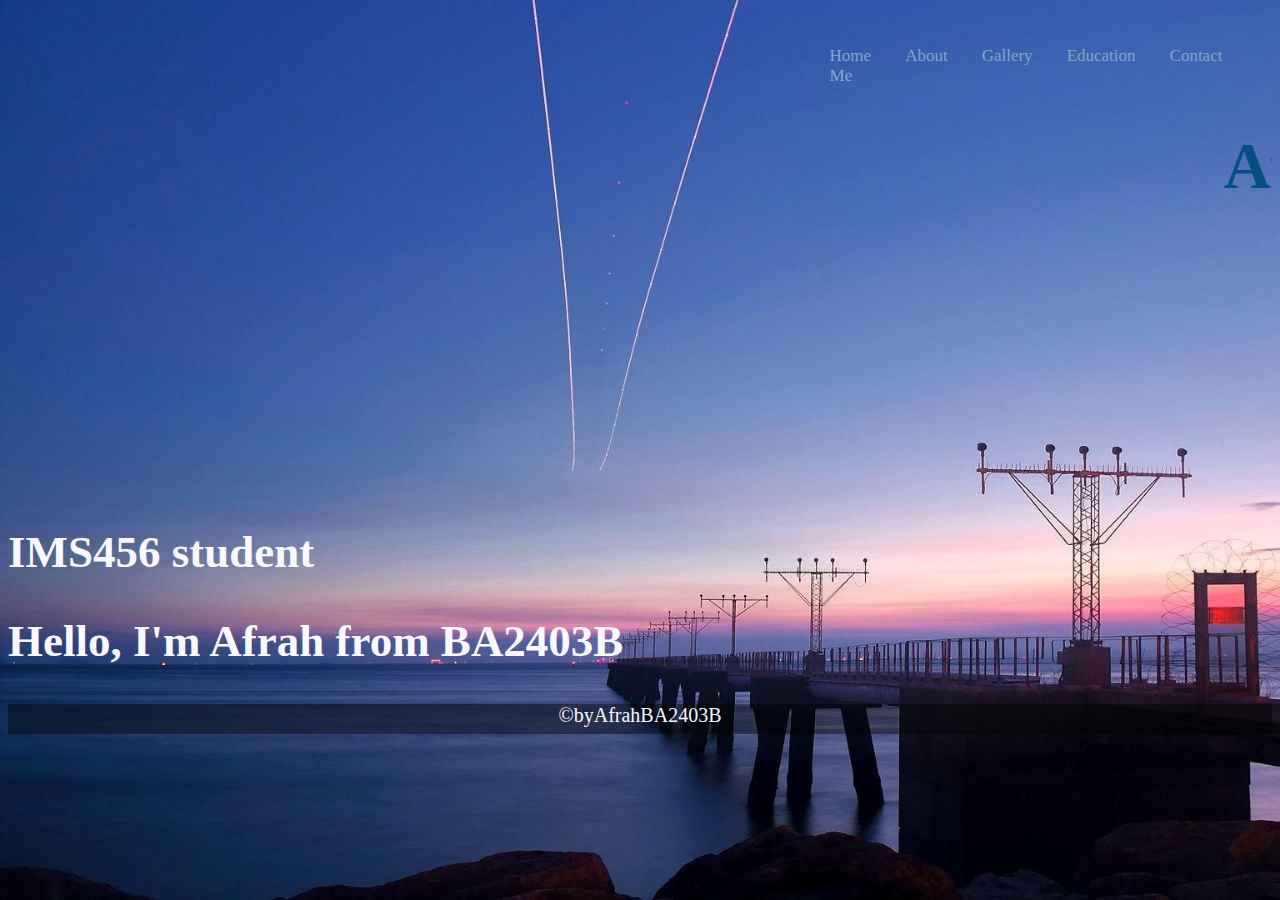
<file: index.html>
<html>
    <head>
        <title>Home</title>
    </head>
    <link rel="stylesheet" href="css/style.css">

<style>
    body
    {
        background: url(Photos/Sea\ aesthetic\ wallpaper.jpg);
        background-size:cover;
    }
   
    .headertext

    {
        padding-top: 19%;
        color: ghostwhite;
        text-align: justify;
        font-size: 30px;
    }

    .footer
    {
        width: 100%;
        height: 30px;
        background-color: rgba(1, 2, 2, 0.44);
        float:center;
        text-align: center;
        font-size: 20px;
        
    }


</style>

<div class="menu">
          
    <a href="index.html">Home</a>
    <a href="about.html">About</a>
    <a href="gallery.html">Gallery</a>
    <a href="education.html">Education</a>
    <a href="contact.html">Contact Me</a>
   
</div>


<marquee style="font-size: 10px;">
    <h1>Afrah's Homepage</h1>
</marquee>
   
    <div class="headertext">
        <h2>IMS456 student</h2>
        <h2>Hello, I'm Afrah from BA2403B</h2>

    <div class="footer">
        <p>©byAfrahBA2403B</p>
    </div> 
</body>

</html>
</file>
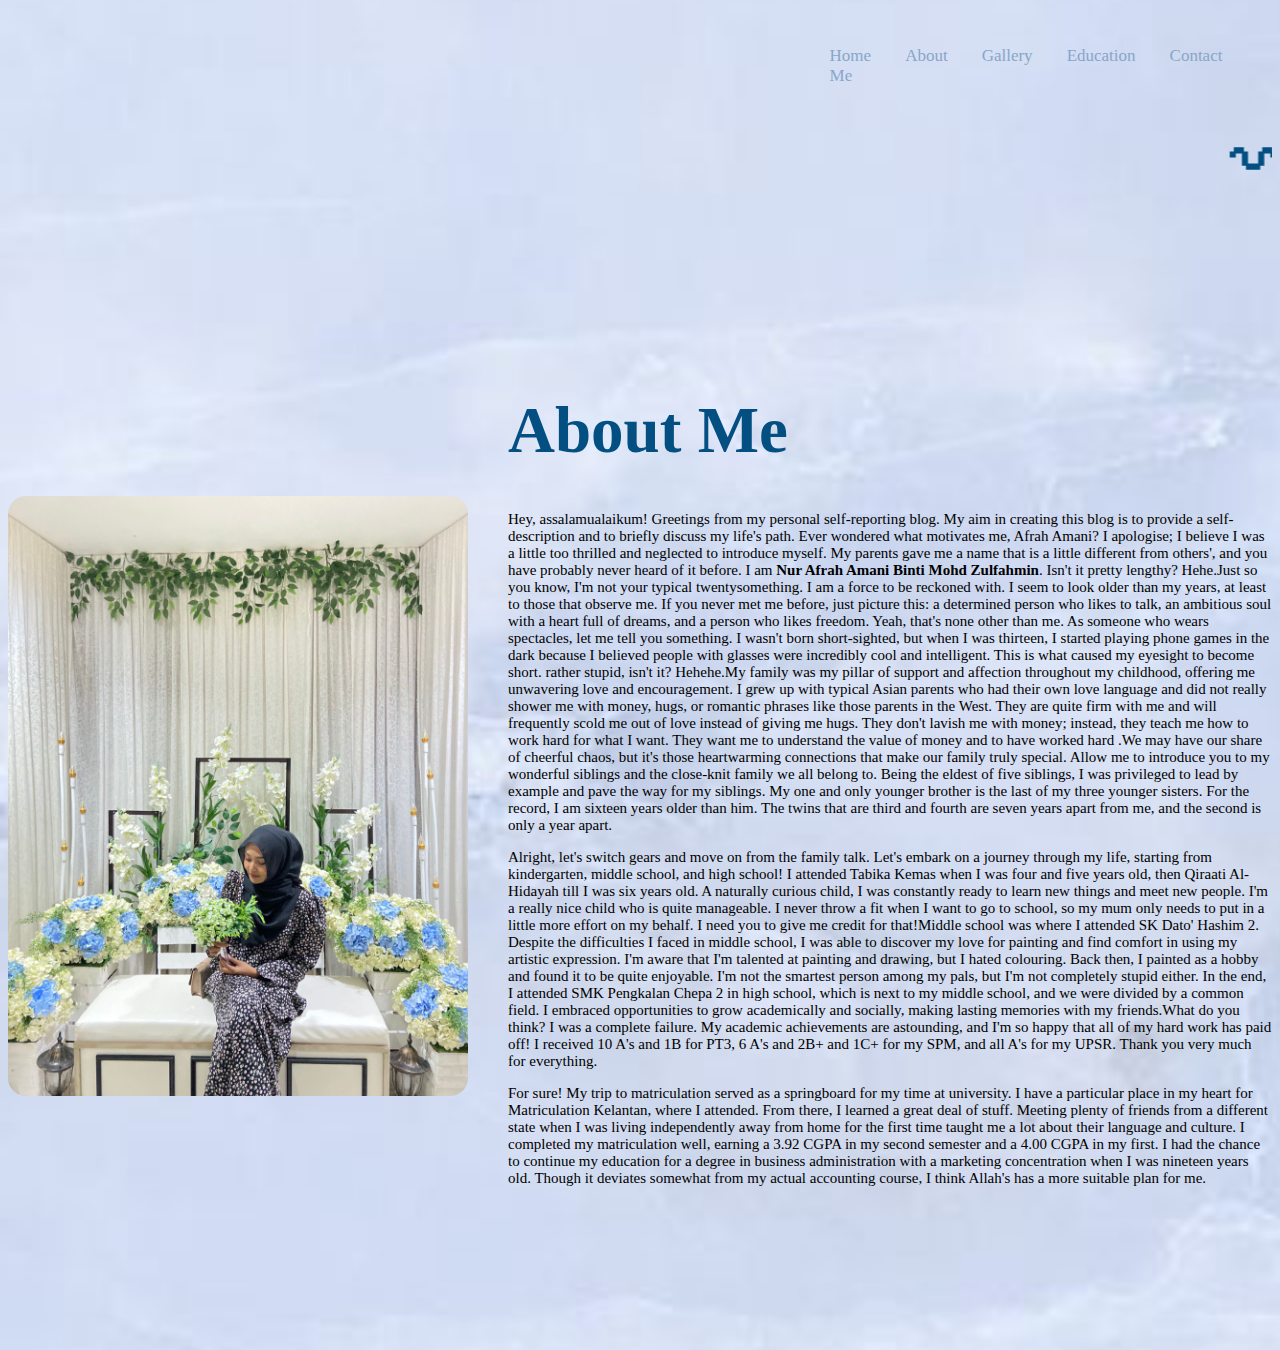
<file: about.html>
<html>
    <head>
               
        <title>About Me</title>
        <link rel="stylesheet" href="css/style.css">
    </head>

    <style>
 .container
        {
            display:flex;
            align-items:center;
            justify-content: center;
        
        }
    
    img
        {
            width: 460px;
            height:600px;
            border-radius: 18px;
        }
    
    .text
        {
            font-size: 15px;
            padding-left: 40px;
            padding-bottom: 140px;
            font-family:Georgia, 'Times New Roman', Times, serif;
        }
    
    .sub-title 
        {
            padding-top: 100px;
        }
    
     body
        {
            background: url("Photos/awan\ wallpaper.png");
            background-size:cover;
            background-repeat: no-repeat;
    
        } 


    </style>

<body>
    

    <div class="menu">
        
    
            <a href="index.html">Home</a>
            <a href="about.html">About</a>
            <a href="gallery.html">Gallery</a>
            <a href="education.html">Education</a>
            <a href="contact.html">Contact Me</a>
       
    </div>

    <marquee style="font-size: 14px;">
        <h1>꒷꒦꒷꒦꒷꒦꒷꒦꒷꒦꒷🐾ABOUT ME🐾꒷꒦꒷꒦꒷꒦꒷꒦꒷꒦꒷</h1>
    </marquee>

    <div class="container">
         <div class="image">
            <img src="Photos/me 1.jpg" width="250px">
        

         </div>  
        <div class="text">
        <h1 class="sub-title">About Me</h1>
        
        
        <p>              Hey, assalamualaikum! Greetings from my personal self-reporting blog.
             My aim in creating this blog is to provide a self-description and to briefly discuss my life's path. Ever wondered what motivates me, Afrah Amani? I apologise; I believe I was a little too thrilled and neglected to introduce myself.
              My parents gave me a name that is a little different from others', and you have probably never heard of it before. I am <b>Nur Afrah Amani Binti Mohd Zulfahmin</b>. Isn't it pretty lengthy? Hehe.Just so you know, I'm not your typical twentysomething. 
              I am a force to be reckoned with. I seem to look older than my years, at least to those that observe me. If you never met me before, just picture this: a determined person who likes to talk, an ambitious soul with a heart full of dreams, and a person who likes freedom.
               Yeah, that's none other than me. As someone who wears spectacles, let me tell you something. I wasn't born short-sighted, but when I was thirteen, I started playing phone games in the dark because I believed people with glasses were incredibly cool and intelligent. 
               This is what caused my eyesight to become short. rather stupid, isn't it? Hehehe.My family was my pillar of support and affection throughout my childhood, offering me unwavering love and encouragement.
             I grew up with typical Asian parents who had their own love language and did not really shower me with money, hugs, or romantic phrases like those parents in the West. They are quite firm with me and will frequently scold me out of love instead of giving me hugs. 
                They don't lavish me with money; instead, they teach me how to work hard for what I want. They want me to understand the value of money and to have worked hard .We may have our share of cheerful chaos, but it's those heartwarming connections that make our family truly special.
             Allow me to introduce you to my wonderful siblings and the close-knit family we all belong to. Being the eldest of five siblings, I was privileged to lead by example and pave the way for my siblings. My one and only younger brother is the last of my three younger sisters.
             For the record, I am sixteen years older than him. The twins that are third and fourth are seven years apart from me, and the second is only a year apart.</p>
        
        
         <p>            Alright, let's switch gears and move on from the family talk. Let's embark on a journey through my life, starting from kindergarten, middle school, and high school! I attended Tabika Kemas when I was four and five years old, then Qiraati Al-Hidayah till I was six years old. 
            A naturally curious child, I was constantly ready to learn new things and meet new people. I'm a really nice child who is quite manageable. I never throw a fit when I want to go to school, so my mum only needs to put in a little more effort on my behalf.
             I need you to give me credit for that!Middle school was where I attended SK Dato' Hashim 2. Despite the difficulties I faced in middle school, I was able to discover my love for painting and find comfort in using my artistic expression. I'm aware that I'm talented at painting and drawing, but I hated colouring. 
             Back then, I painted as a hobby and found it to be quite enjoyable. I'm not the smartest person among my pals, but I'm not completely stupid either. In the end, I attended SMK Pengkalan Chepa 2 in high school, which is next to my middle school, and we were divided by a common field.
              I embraced opportunities to grow academically and socially, making lasting memories with my friends.What do you think? I was a complete failure. My academic achievements are astounding, and I'm so happy that all of my hard work has paid off! 
              I received 10 A's and 1B for PT3, 6 A's and 2B+ and 1C+ for my SPM, and all A's for my UPSR. Thank you very much for everything.</p>
        
        <p>               For sure! My trip to matriculation served as a springboard for my time at university. I have a particular place in my heart for Matriculation Kelantan, where I attended. From there, I learned a great deal of stuff. Meeting plenty of friends from a different state when I was living independently away from home for the first time taught me a lot about their language and culture. 
            I completed my matriculation well, earning a 3.92 CGPA in my second semester and a 4.00 CGPA in my first. I had the chance to continue my education for a degree in business administration with a marketing concentration when I was nineteen years old. Though it deviates somewhat from my actual accounting course, I think Allah's has a more suitable plan for me.<ITALIC></ITALIC></p>
        </div>
    </div>
        </body>

     </div>
  
</body>

</html>
</file>
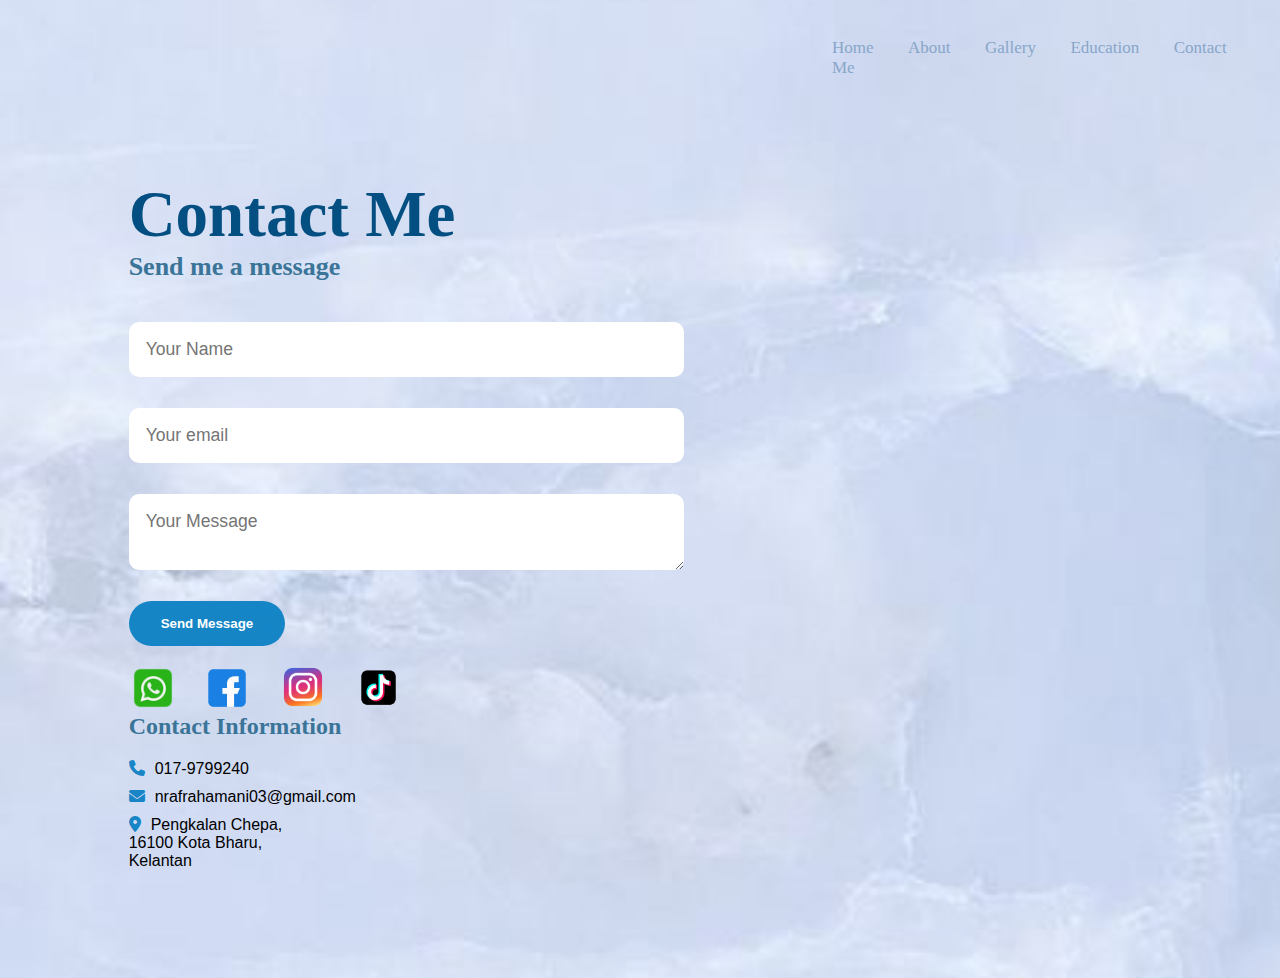
<file: contact.html>
<html> 
    <head> 
        <meta charset="utf-8"> 
        <meta name="viewport" content="width=device-width, initial-scale=1.0"> 
        <link rel="stylesheet" type="text/css" href="https://cdnjs.cloudflare.com/ajax/libs/font-awesome/6.5.1/css/all.min.css"> 
        <title>Contact Me</title> 
        <link rel="stylesheet" type="text/css" href="css/style.css"> 
    </head> 
    <body> 

        <div class="menu">
        
    
            <a href="index.html">Home</a>
            <a href="about.html">About</a>
            <a href="gallery.html">Gallery</a>
            <a href="education.html">Education</a>
            <a href="contact.html">Contact Me</a>
       
        </div>
 
    <section class="contact"> 
            <div class="container"> 
              <h1>Contact Me</h1> 
              <div class="contact-wrapper"> 
                <h3>Send me a message</h3> 
                <form> 
                    <div class="form-group"> 
                        <input type="text" name="name" placeholder="Your Name"> 
                    </div> 
                    <div class="form-group"> 
                        <input type="email" name="email" placeholder="Your email"> 
                    </div> 
                    <div class="form-group"> 
                       <textarea name="message" placeholder="Your Message"></textarea> 
                    </div> 
                    <button type="submit"> Send Message</button>    
                    </div> 

                    <div class="centerdiv">
                        <a href="https://web.whatsapp.com/" target="_blank">
                        <img src="Photos/whatsapp-icon-.png" width="40px">
                        </a>
                    
                        <a href="https://www.facebook.com/Perah Muchacho" target="_blank">
                        <img src="Photos/4202110_facebook_logo_social_social media_icon.png" width="40px">
                        </a>
                    
                        <a href="https://www.instagram.com/perah_muchacho/" target="_blank">
                        <img src="Photos/6929237_instagram_icon.png" width="42px" >
                        </a>
                
                        <a href="https://www.tiktok.com/@perahsss_?lang=en" target="_blank">
                        <img src="Photos/7024783_tiktok_social media_icon.png" width="41px">
                        </a>
                    </div>   

                    <div class="contact-info"> 
                        <h3>Contact Information</h3> 
                        <p><i class="fas fa-phone"></i>017-9799240</p> 
                        <p><i class="fas fa-envelope"></i>nrafrahamani03@gmail.com</p> 
                        <p><i class="fas fa-map-marker-alt"></i>Pengkalan Chepa,<br>16100 Kota Bharu,<br> Kelantan</p> 
                    </div> 
                </div> 
                 
            <p><iframe src="https://www.google.com/maps/embed?pb=!1m18!1m12!1m3!1d3966.8257424145663!2d102.26981667474996!3d6.154087793833033!2m3!1f0!2f0!3f0!3m2!1i1024!2i768!4f13.1!3m3!1m2!1s0x31b6b1c1595d2d6f%3A0x9f3d63ed2cbb8d27!2s1314%2C%20Lorong%20Sri%20Kedeper%2C%2015400%20Kota%20Bharu%2C%20Kelantan!5e0!3m2!1sen!2smy!4v1705588869750!5m2!1sen!2smy" width="600" height="450" style="border:0;" allowfullscreen="" loading="lazy" referrerpolicy="no-referrer-when-downgrade"></iframe></p> 
             
 </section> 


 <style> 
    *{ 
        margin: 0px; 
        padding: 0px; 
        box-sizing: border-box; 
        font-family: 'Poppins', sans-serif; 
    } 
    

    /* IMAGES */  
    .contact{ 
        height: 100%; 
        width: 100%; 
        min-height: 100vh; 
        display: grid; 
        grid-template-columns: repeat(2,2fr); 
        align-items: center; 
        gap: 6rem; 
    } 
    section{ 
        padding: 40px 15%; 
    } 
    .contact{ 
        min-height: 100vh; 
        padding: 50px; 
        text-align: center; 
    } 

    body
    {
        background: url("Photos/awan\ wallpaper.png");
        background-size:cover;
        background-repeat: no-repeat; 
    }


    .container{ 
        max-width: 800px; 
        margin: 0 auto; 
    } 
    .container h2{ 
        font-size: 36px; 
        margin-bottom: 40px; 
        color: #1183c5fb; 
    } 
    .contact-wrapper{ 
        display: -ms-inline-grid; 
        grid-template-columns: repeat(2, 1fr); 
        column-gap: 30px; 
        text-align: left; 
    } 

    .contact-wrapper h3
    { 
        font-size: 26px; 
        margin-bottom: 40px; 
        color: rgb(58, 116, 152); 
        text-align: left; 
        font-family: 'Times New Roman', Times, serif;
    } 
    .contact-form{ 
        text-align: left; 
    } 
    .contact-form h3{ 
        font-size: 24px; 
        margin-bottom: 20px; 
        color: rgb(58, 116, 152); 
        text-align: left; 
    
    } 
    .form-group{ 
        margin-bottom: 20px; 
        text-align: left; 
    } 
    input,textarea{ 
        width: 170%; 
        padding: 17px; 
        border: none; 
        outline: none; 
        background: white; 
        color: #191919; 
        font-size: 1.1rem; 
        margin-bottom: 0.7rem; 
        border-radius: 10px; 
    } 
    input:focus, 
    textarea:focus{ 
        outline: none; 
        box-shadow: white; 
        text-align: right; 
     
    }

    button{ 
    display: inline-block; 
    padding: 12px 24px; 
    background-color: #07466afb; 
    color: #fff; 
    border: none; 
    cursor: pointer; 
    transition: 0.3s ease; 
    text-align: left; 
    margin-bottom: 20px; 
} 
    button:hover{ 
        background-color: rgb(0, 85, 128); 
        text-align: right; 
    } 
    button
    { 
        background: #1183c5fb;  
        color: white;
        text-decoration:none;
        border: 2px solid transparent; 
        font-weight: bold; 
        padding: 13px 30px; 
        border-radius: 30px; 
        transition: .4s; 
         } 
                        
         
    
    button:hover
    { 
        background: transparent; 
        border: 2px solid #11c2c5fb; 
        cursor: pointer; 
    } 
 
.contact-info{ 
    text-align: left; 
} 
.contact-info h3{ 
    font-size: 24px; 
    margin-bottom: 20px; 
    color:rgb(58, 116, 152); 
    text-align: left;
    font-family: 'Times New Roman', Times, serif;
} 
.contact-info p{ 
    margin-bottom: 10px; 
    color: #000000; 
    text-align: left; 
} 
.contact-info i{ 
    color: #1183c5fb; 
    margin-right: 10px; 
    text-align: left; 
} 

.contact-form form
{ 
    position: relative; 
} 
.contact-form form input, 
form textarea{ 
    width: 170%; 
    padding: 17px; 
    border: none; 
    outline: none; 
    background: white; 
    color: #845050; 
    font-size: 1.1rem; 
    margin-bottom: 0.7rem; 
    border-radius: 10px;
}
.contact-form textarea{ 
    resize: none; 
    height: 200px; 
} 

</style> 
    </body> 
</html>
</file>
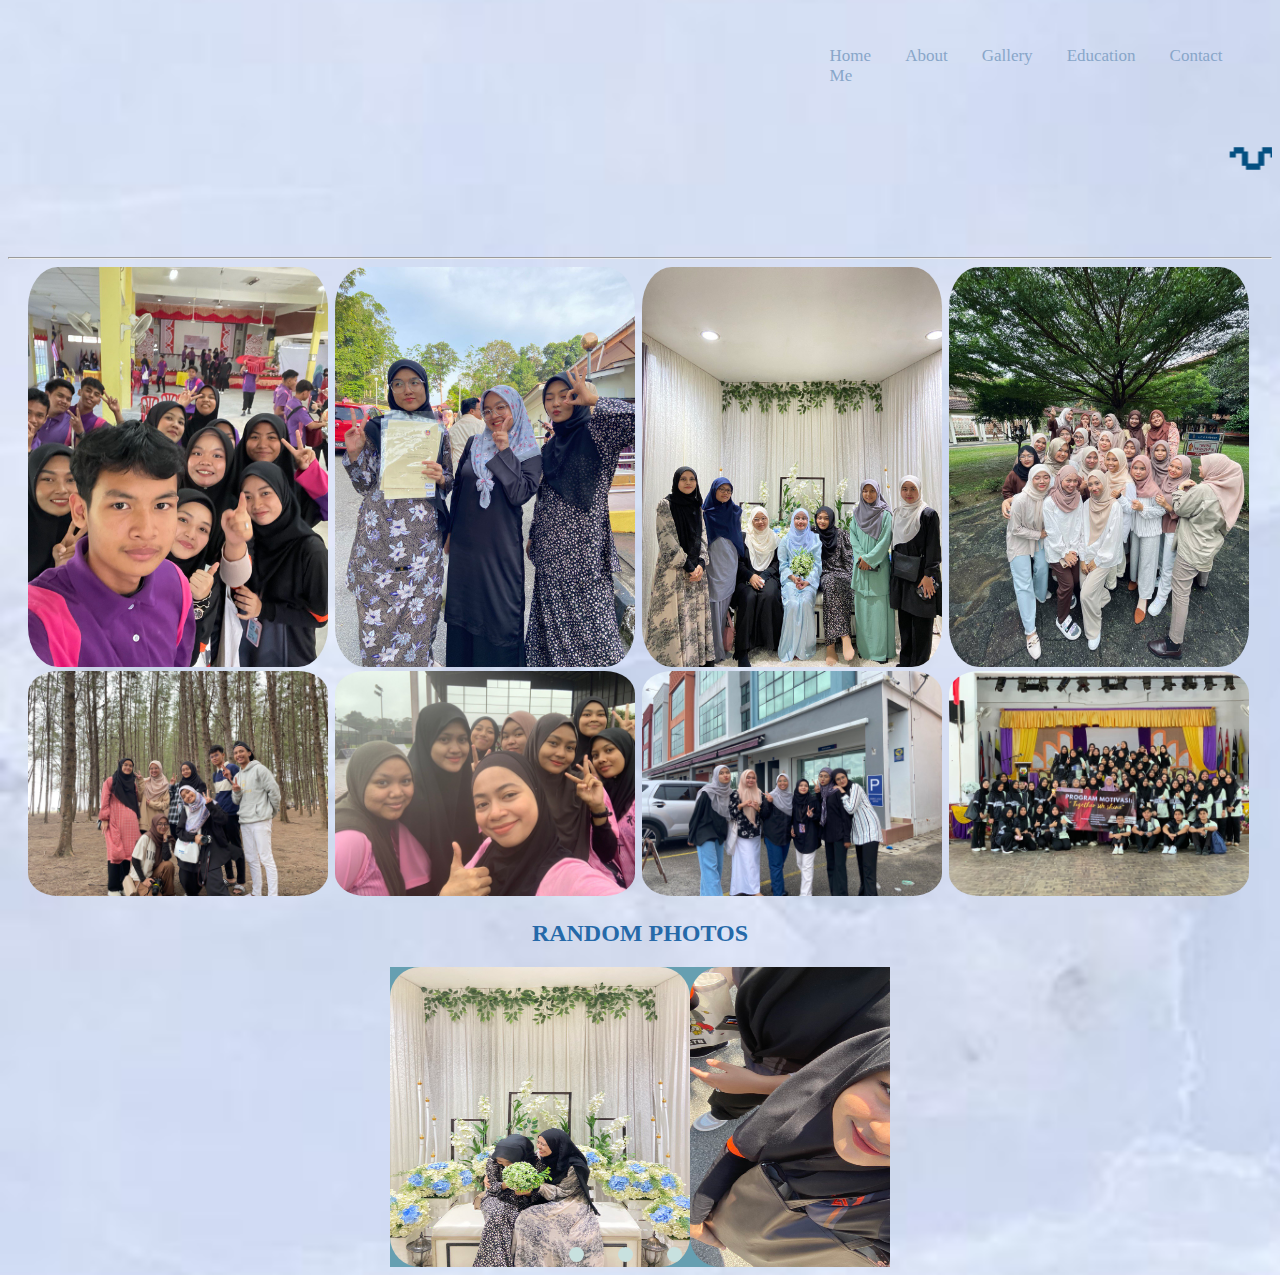
<file: gallery.html>
<html>
    <head>

        <title>Gallery</title>

    </head>
        <link rel="stylesheet" href="css/style.css">

        <body>
    

            <div class="menu">
                
                
                <a href="index.html">Home</a>
                <a href="about.html">About</a>
                <a href="gallery.html">Gallery</a>
                <a href="education.html">Education</a>
                <a href="contact.html">Contact Me</a>
              
        
            </div>
            
        
            <marquee style="font-size: 5%;">
        
                <h1>꒷꒦꒷꒦꒷꒦꒷꒦꒷꒦꒷🐾My Gallery🐾꒷꒦꒷꒦꒷꒦꒷꒦꒷꒦꒷</h1>
            </marquee>
        <hr>
        
        <div style="text-align: center;">
        
        <img src="Photos/Badak.jpg" width="300px">
        <img src="Photos/Sop.jpg" width="300px">
        <img src="Photos/SMK.jpg" width="300px">
        <img src="Photos/machang.jpg" width="300px">
        
        </div>
        
        <div style="text-align: center;">
        
        <img src="Photos/Gorgon.jpg" width="300px">
        <img src="Photos/Basketball.jpg" width="300px">
        <img src="Photos/Janda 2.jpg" width="300px">
        <img src="Photos/Program Motivasi 1.jpg" width="300px">
        
        </div>
        
        </div>
        
        
        <h2>RANDOM PHOTOS</h2>
        
    <style>

    body
    {
      background: url("Photos/awan\ wallpaper.png");
      background-size: cover;
    
    } 

    img
    {
      border-radius: 10%;
      margin-right: 3px;
    }

    .slider 
    {
      width: 500px;
      height: 300px;
      background-color: rgb(11, 110, 140);
      margin-left: auto;
      margin-right: auto;
      margin-top: 0px;
      text-align:center;
      overflow: hidden;
              
              
    }
  
    .image-container 
    {
      width: 1500px;
      background-color: rgb(102, 159, 177);
      height: 300px;
      clear: both;
      position: relative;
      -webkit-transition: left 2s;
      -moz-transition: left 2s;
      -o-transition: left 2s;
      transition: left 2s;
             
    }
  
    .slide 
    {
      float: left;
      margin: 0px;
      padding: 0px;
      position: relative;
      justify-items: center;
    }

    #slide-1:target ~ .image-container
    {
     left: 0px;
    }
            #slide-2:target ~ .image-container
             {
              left: -500px;
            }
            #slide-3:target ~ .image-container
             {
              left: -1000px;
            }
            #slide-4:target ~ .image-container
             {
              left: -1450px;
            }
            #slide-5:target ~ .image-container
            {
                left: -2000px;
            }
        
            .buttons
             {
              position: relative;
              top: -20px;
            }
            .buttons a 
            {
              display: inline-block;
              height: 15px;
              width: 15px;
              border-radius: 50px;
              background-color: rgb(200, 225, 223);
            }
    h2
    {
        color: rgb(37, 105, 169);
        text-align: center;
    }
</style>

<body>
    <div class="slider">
        <span id="slide-1"></span>
        <span id="slide-2"></span>
        <span id="slide-3"></span>
        <span id="slide-4"></span>
        <span id="slide-5"></span>
        
            <div class="image-container">
              <img src="Photos/myself 1.jpg" class="slide" width="300" height="300"  />
              <img src="Photos/myself 2.jpg" class="slide" width="300" height="300" />
              <img src="Photos/myself 3.jpg" class="slide" width="300" height="300" />
              <img src="Photos/myself 4.jpg" class="slide" width="300" height="300" />
              <img src="Photos/myself 5.jpg" class="slide" width="300" height="300" />
            </div>
            <div class="buttons">
              <a href="#slide-1"></a>
              <a href="#slide-2"></a>
              <a href="#slide-3"></a>
              
            </div>
          </div>
</body>

</html>
</file>
<file: css/style.css>
@import url('https://fonts.googleapis.com/css2?family=Dancing+Script&display=swap');

.menu
    {
    background-color:transparent;
    padding-top: 3%;
    padding-left: 65%;
    
    }

    h1
    {
         color:rgb(4, 79, 129);
         font-size: 65px;
         font-family: 'Times New Roman', Times, serif;    
    } 
a
{

    color:rgb(136, 166, 201);
    text-decoration: none;
    margin-right: 30px;
    font-family:'Times New Roman', Times, serif;
    font-size: 17px;
}
</file>
